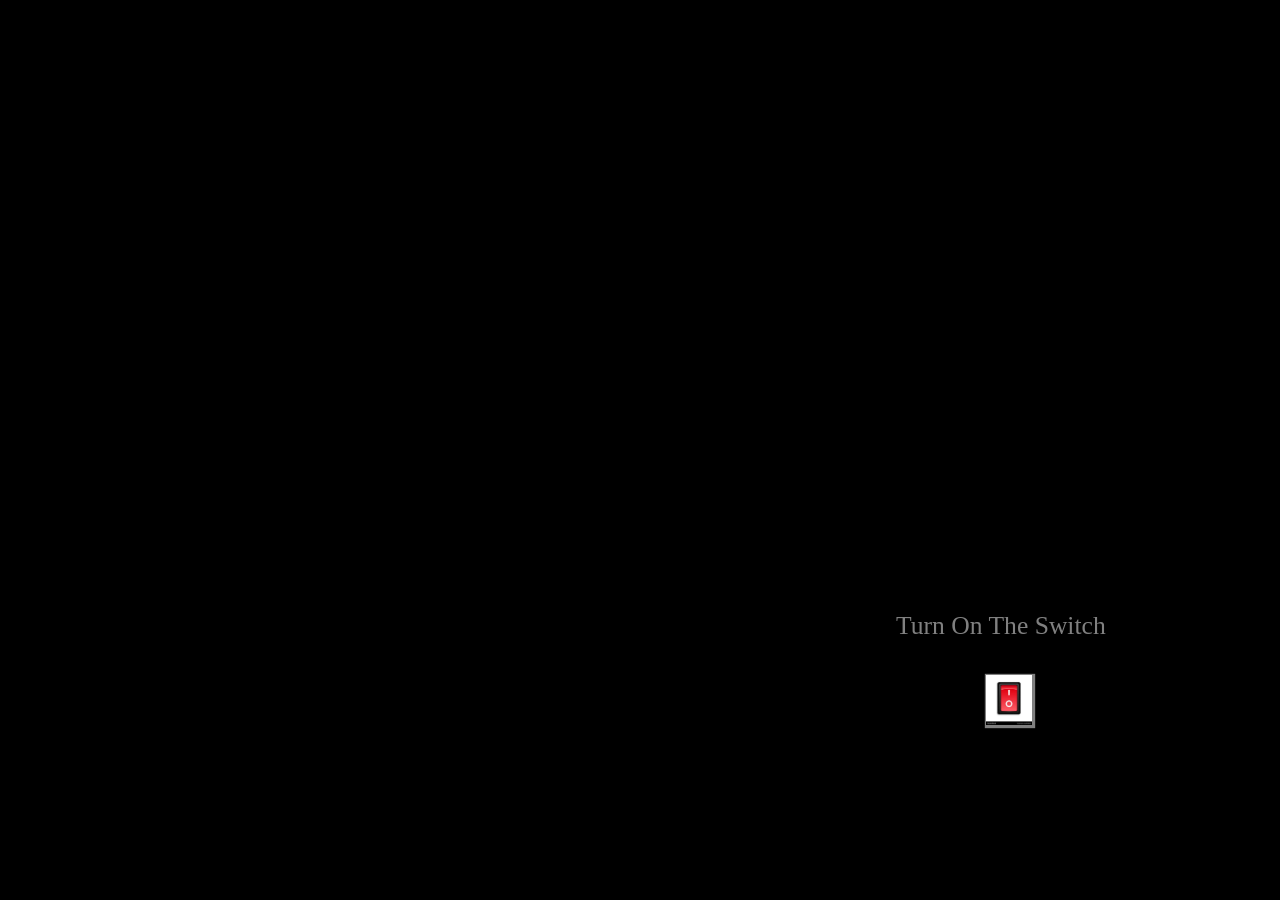
<file: index.html>
<!DOCTYPE html>
<html lang="en">
<head>

    <style>
      html{
         background-color:black;
      }

    </style>
    <meta charset="UTF-8">
    <meta name="viewport" content="width=device-width, initial-scale=1.0">

<link rel="preconnect" href="https://fonts.googleapis.com">
<link rel="preconnect" href="https://fonts.gstatic.com" crossorigin>
<link href="https://fonts.googleapis.com/css2?family=Wellfleet&display=swap" rel="stylesheet">

    <link
       rel="stylesheet"
       href="./styles.css"
     />
    <title>A Web Developer</title>
</head>
<body>




    <div id="switch">

        <img src="./Images/Switch.webp">
        <p>Turn On The Switch</p>

    </div>

<div id="page">

    <div id="page1">

      <div id="intro">
        <div id="name">Manthan Verma</div>

        <div id="iam"><p>I am</p> </div>
        <div id="wd"><p>A Developer</p> </div>

      </div>
      <div id="mainImage"> <img src="./Images/standHorseWhite.jpg"></div>  
      <div id="line"></div>

    </div>



    <div id="page2">

        <div id="at"><p>ABOUT</p></div>
        <div id="atp"><p>Here Is Everything That I Want To Tell You Everything About Me <br><br>I am A Web Developer Freelancer</p></div>

        <div id="mainImage2"><img src="./Images/Newspaperbackgroundremover.png"></div>

        <div id="line2"></div>




    </div>



</div>

    <script src="script.js" charset="utf-8">   </script>
</body>
</html>
</file>
<file: styles.css>
body{
  margin: 0%;
}



#page{

  display: none;

}


@media(min-width: 1110px){

#page1{

  position: absolute;

  background-color: black;
  background-image: conic-gradient( white, black, grey);


  width:100%;
  height:100%;
  animation-name: back;
  animation-duration: 14s;

}



  @keyframes back {
    from{background-image: none;}
    to{background-image: conic-gradient( white, black, grey);}
}



#page2{


  border-top: 1px solid black;

  position:absolute;
  top: 100%;

  width:100%;
  height:100%;



background-image: conic-gradient(rgb(235, 109, 109),white,orange);



  animation-name: back2;
  animation-duration: 14s;

}

  @keyframes back2 {
    from{background-image: none;}
    to{background-image: conic-gradient(rgb(235, 109, 109),white,orange);}
}



#intro{

  display: flex;
  flex-direction: column;
  justify-content: center;
  align-items: center;
  width: 45vw;
  height: 30vh;
  position: absolute;
  top: 30%;
  left: 2%;
  flex-wrap: nowrap;

}


#name{

  order: 1;

  color: rgb(231, 224, 224);
  font-family: "Wellfleet", serif;
  font-weight: 400;
  font-style: normal;
  text-shadow: 3px 2px black ;

  font-size: 5vw;
  flex-wrap: nowrap;



  animation-name: namein;
  animation-duration: 4.15s;

}
@keyframes namein{
  from{color: black;  opacity: 0.1;}
  to{color: rgb(231, 224, 224);  opacity: 1.0;}

}




#iam{
  color:white;

  order: 0;
  align-self: flex-end;

  font-family:'Trebuchet MS', 'Lucida Sans Unicode', 'Lucida Grande', 'Lucida Sans', Arial, sans-serif;
  font-size: 3vw;
  text-shadow:2px 2px black;




  animation-name: namein;
  animation-duration: 4.15s;

}
@keyframes namein{
  from{color: black;  opacity: 0.1;}
  to{color:white;  opacity: 1.0;}
}

#wd{

  order: 2;
  align-self: flex-start;

 color: rgb(132, 132, 132);

  font-family:'Trebuchet MS', 'Lucida Sans Unicode', 'Lucida Grande', 'Lucida Sans', Arial, sans-serif;
  font-size: 4vw;



  text-shadow: 3px 2px black ;


  animation-name: namein;
  animation-duration: 4.15s;

}
@keyframes namein{
  from{color: black;  opacity: 0.1;}
  to{ color: rgb(132, 132, 132);  opacity: 1.0; }
}





#mainImage>img{

  display: none;
  background-image: radial-gradient(circle,black,grey,white);

  height: 55vh;
  border-radius: 20px;
  filter: drop-shadow(12px 15px 10px black);
  position: absolute;
  top: 3%;
  left: 66%;

  opacity: 1.0;

  transition: height 1s;

}

#mainImage>img:hover{

  height:60vh;

}


#mainImage2>img{

  display: none;

  border: 1px solid white;
  opacity: 0.9;


background-image: conic-gradient(white,rgb(235, 109, 109) ,orange,white );

  height: 55vh;
  border-radius: 20px;
  filter: drop-shadow(12px 8px 10px white);
  position: absolute;
  top: 17%;
  left: 7%;

 transition: height 1s;

}

#mainImage2>img:hover{

  height:60vh;

}





#line{

  display: block;

  height:50vh;
  width: 1px;
  background-color: white;
  z-index: 1;

  border-radius: 30px;
  box-shadow: 1px 1px 1px 2px white;


  position: absolute;
  top: 50%;
  left:50%;
  filter: drop-shadow(12px 15px 12px white);

  transform-origin: top center;
  transform: rotate(-180deg);

  animation-name: rotate;
  animation-duration: 4s;

}

@keyframes rotate {
  from{top: 50%;  left:50%; transform: rotate(0deg);}
  to{top: 50%;  left:50%; transform: rotate(-180deg);}
}




#line2{

  display: block;

  height:50vh;
  width: 1px;
  background-color: white;
  z-index: 1;

  border-radius: 50px;
  box-shadow: 1px 1px 1px 2px white;

  position: absolute;
  top: 0%;
  left:50%;
  filter: drop-shadow(12px 15px 12px white);

  transform-origin: bottom center;

  transform: rotate(-180deg);

  animation-name: rotate2;
  animation-duration: 4s;
}

@keyframes rotate2 {
  from{top: 0%;  left:50%;transform: rotate(0deg);}
  to{top: 0%;  left:50%;transform: rotate(-180deg);}
}





#switch>p{

  z-index: 2;

  color: grey;
  font-size: 2vw;


  position: absolute;
  top: 65%;
  left: 70%;


}



#switch>img {

  z-index: 2;

  display: block;
  height: 50px;

  position: absolute;
  top: 75%;
  left: 77%;


  box-shadow: 1px 1px 1px 2px grey;

}






#at{

  z-index: 2;
  writing-mode: vertical-lr;
  text-orientation: upright;

  position: absolute;
  top: 60vh;
  left: 45vw;

  font-size: 3vw;
  text-shadow: 3px 2px rgb(224, 223, 223) ;
  animation-name: atin;
  animation-duration: 15s;

}
@keyframes atin{
  from{text-shadow: none;}
  to{text-shadow: 3px 2px rgb(224, 223, 223) ;}
}


#atp{

  border: 0.1px solid black;

  background-color: white;
  opacity: 0.8;

  position: absolute;
  top: 20vh;
  left: 60vw;

  padding: 20px;
  border-radius: 10px;

  animation-name: namein;
  animation-duration: 4.15s;


}



}

@media(max-width: 1111px){


#page1{

  position: absolute;

  background-color: black;
  background-image: conic-gradient( from -90deg,white, black, grey);


  width:100%;
  height:100%;
  animation-name: back;
  animation-duration: 14s;

}



  @keyframes back {
    from{background-image: none;}
    to{background-image: conic-gradient( from -90deg, white, black, grey);}
}



#page2{


  border-top: 1px solid black;

  position:absolute;
  top: 100%;

  width:100%;
  height:100%;



background-image: conic-gradient(from -90deg,rgb(235, 109, 109),white,orange);



  animation-name: back2;
  animation-duration: 14s;

}

  @keyframes back2 {
    from{background-image: none;}
    to{background-image: conic-gradient(from -90deg,rgb(235, 109, 109),white,orange);}
}





#name{

  color: rgb(195, 194, 194);
  font-family: "Wellfleet", serif;
  font-weight: 400;
  font-style: normal;
  text-shadow: 2px 1px black ;

  font-size: 5vw;

  position: absolute;
  top: 65%;
  right: 5%;


  animation-name: namein;
  animation-duration: 4.15s;

}
@keyframes namein{
  from{color: black;  opacity: 0.1;}
  to{color: rgb(231, 224, 224);  opacity: 1.0;}

}


#iam{
  color:white;

  font-family:'Trebuchet MS', 'Lucida Sans Unicode', 'Lucida Grande', 'Lucida Sans', Arial, sans-serif;
  font-size: 3vw;
  text-shadow:2px 2px black;

  position: absolute;
  top: 56%;
  right: 33%;


  animation-name: namein;
  animation-duration: 4.15s;

}
@keyframes namein{
  from{color: black;  opacity: 0.1;}
  to{color:white;  opacity: 1.0;}
}

#wd{

 color: rgb(71, 70, 70);

  font-family:'Trebuchet MS', 'Lucida Sans Unicode', 'Lucida Grande', 'Lucida Sans', Arial, sans-serif;
  font-size: 4vw;

  position: absolute;
  top: 67%;
  right: 5%;



  animation-name: namein;
  animation-duration: 4.15s;

}
@keyframes namein{
  from{color: black;  opacity: 0.1;}
  to{ color: rgb(132, 132, 132);  opacity: 1.0; }
}





#mainImage>img{

  display: none;
  background-image: radial-gradient(circle,black,grey,white);

  height: 40vh;
  border-radius: 20px;
  filter: drop-shadow(12px 15px 10px black);
  position: absolute;
  top: 5vh;
  left: 10vw;

  opacity: 1.0;

  transition: height 1s;

}

#mainImage>img:hover{

  height:43vh;

}


#mainImage2>img{

  display: none;

  border: 1px solid white;
  opacity: 0.9;


background-image: conic-gradient(white,rgb(235, 109, 109) ,orange,white );

  height: 40vh;
  border-radius: 20px;
  filter: drop-shadow(12px 8px 10px white);
  position: absolute;
  top: 3vh;
  right: 3vw;

 transition: height 1s;

}

#mainImage2>img:hover{

  height:43vh;

}





#line{

  display: block;

  height:48vw;
  width: 1px;
  background-color: white;
  z-index: 1;

  border-radius: 30px;
  box-shadow: 1px 1px 1px 2px white;


  position: absolute;
  top: 49vh;
  left:50%;
  filter: drop-shadow(12px 15px 12px white);

  transform-origin: top center;
  transform: rotate(90deg);

  animation-name: rotate;
  animation-duration: 4s;

}

@keyframes rotate {
  from{transform: rotate(-90deg);}
  to{transform: rotate(90deg);}
}




#line2{

  display: block;

  height:46vw;
  width: 1px;
  background-color: white;
  z-index: 1;

  border-radius: 50px;
  box-shadow: 1px 1px 1px 2px white;

  position: absolute;
  top: 8.5vh;
  left:50vw;
  filter: drop-shadow(12px 15px 12px white);

  transform-origin: bottom center;

  transform: rotate(90deg);

  animation-name: rotate2;
  animation-duration: 4s;
}

@keyframes rotate2 {
  from{ transform: rotate(-90deg);}
  to{transform: rotate(90deg);}
}



#switch{

  display: inline;
}

#switch>p{

  z-index: 2;

  color: grey;
  font-size: 3vw;


  position: absolute;
  top: 72vw;
  left: 70%;


}



#switch>img {

  z-index: 2;

  display: block;
  height: 5%;

  position: absolute;
  top: 75%;
  left: 77%;


  box-shadow: 1px 1px 1px 2px grey;

}






#at{

  z-index: 2;

  position: absolute;
  top: 43vh;
  left: 65vw;

  font-size: 5vw;
  text-shadow: 3px 2px rgb(224, 223, 223) ;
  animation-name: atin;
  animation-duration: 15s;

}
@keyframes atin{
  from{text-shadow: none;}
  to{text-shadow: 3px 2px rgb(224, 223, 223) ;}
}


#atp{

  border: 0.1px solid black;

  background-color: white;
  opacity: 0.8;

  position: absolute;
  top: 60vh;
  left: 3vw;

  padding: 20px;
  border-radius: 10px;

  animation-name: namein;
  animation-duration: 4.15s;


}






}
</file>
